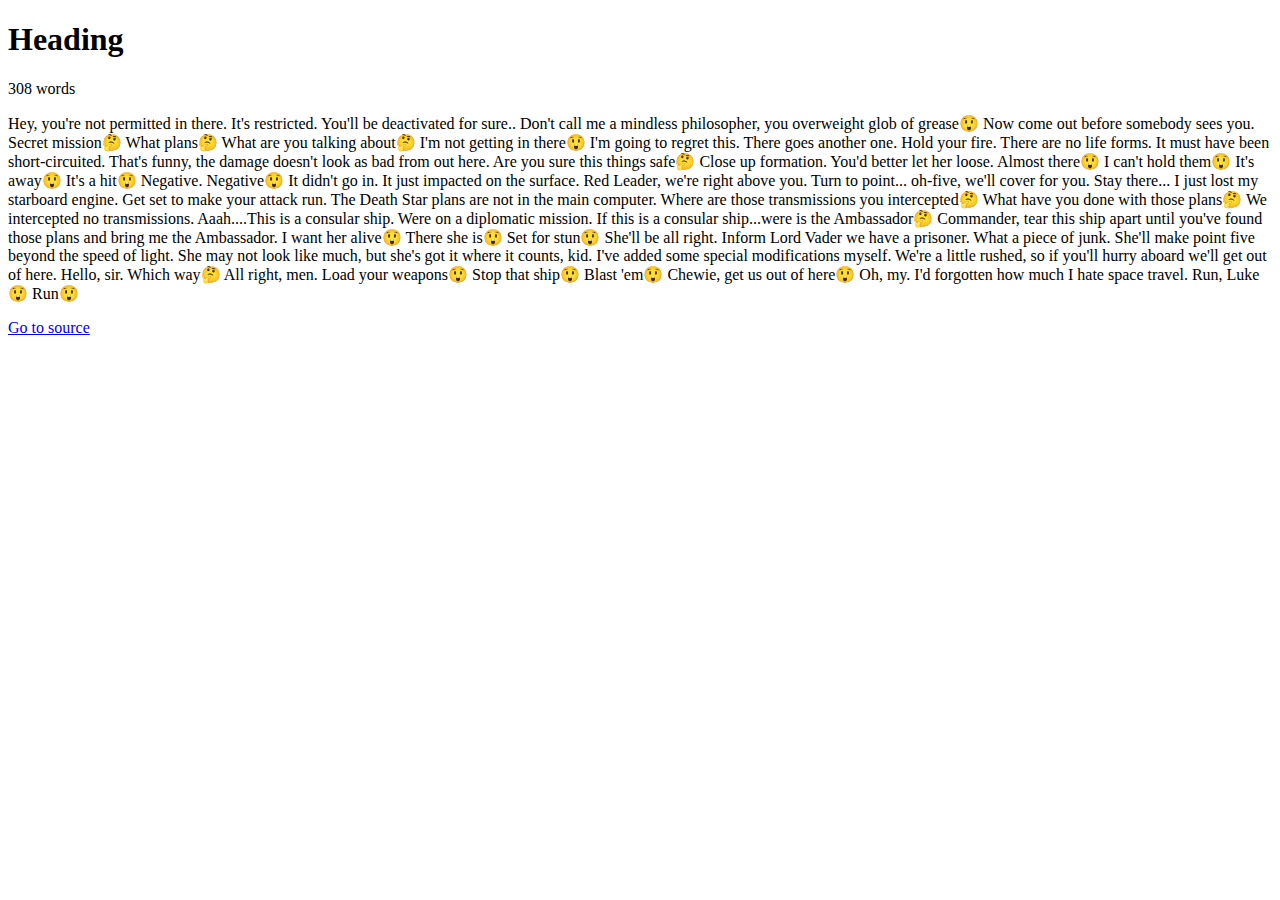
<file: week3/code/examples.html>
<!doctype html>
<html lang="en">
<head>
    <meta charset="UTF-8">
    <meta name="viewport"
          content="width=device-width, user-scalable=no, initial-scale=1.0, maximum-scale=1.0, minimum-scale=1.0">
    <meta http-equiv="X-UA-Compatible" content="ie=edge">
    <title>Document</title>
</head>
<body>
<h1>Heading</h1>
<p>Hey, you're not permitted in there. It's restricted. You'll be deactivated for sure.. Don't call me a mindless philosopher, you overweight glob of grease! Now come out before somebody sees you. Secret mission? What plans? What are you talking about? I'm not getting in there! I'm going to regret this. There goes another one. Hold your fire. There are no life forms. It must have been short-circuited. That's funny, the damage doesn't look as bad from out here. Are you sure this things safe?

    Close up formation. You'd better let her loose. Almost there! I can't hold them! It's away! It's a hit! Negative. Negative! It didn't go in. It just impacted on the surface. Red Leader, we're right above you. Turn to point... oh-five, we'll cover for you. Stay there... I just lost my starboard engine. Get set to make your attack run.

    The Death Star plans are not in the main computer. Where are those transmissions you intercepted? What have you done with those plans? We intercepted no transmissions. Aaah....This is a consular ship. Were on a diplomatic mission. If this is a consular ship...were is the Ambassador? Commander, tear this ship apart until you've found those plans and bring me the Ambassador. I want her alive! There she is! Set for stun! She'll be all right. Inform Lord Vader we have a prisoner.

    What a piece of junk. She'll make point five beyond the speed of light. She may not look like much, but she's got it where it counts, kid. I've added some special modifications myself. We're a little rushed, so if you'll hurry aboard we'll get out of here. Hello, sir. Which way? All right, men. Load your weapons! Stop that ship! Blast 'em! Chewie, get us out of here! Oh, my. I'd forgotten how much I hate space travel.

    Run, Luke! Run!</p>

<script src="./scripts/examples.js"></script>
</body>
</html>
</file>
